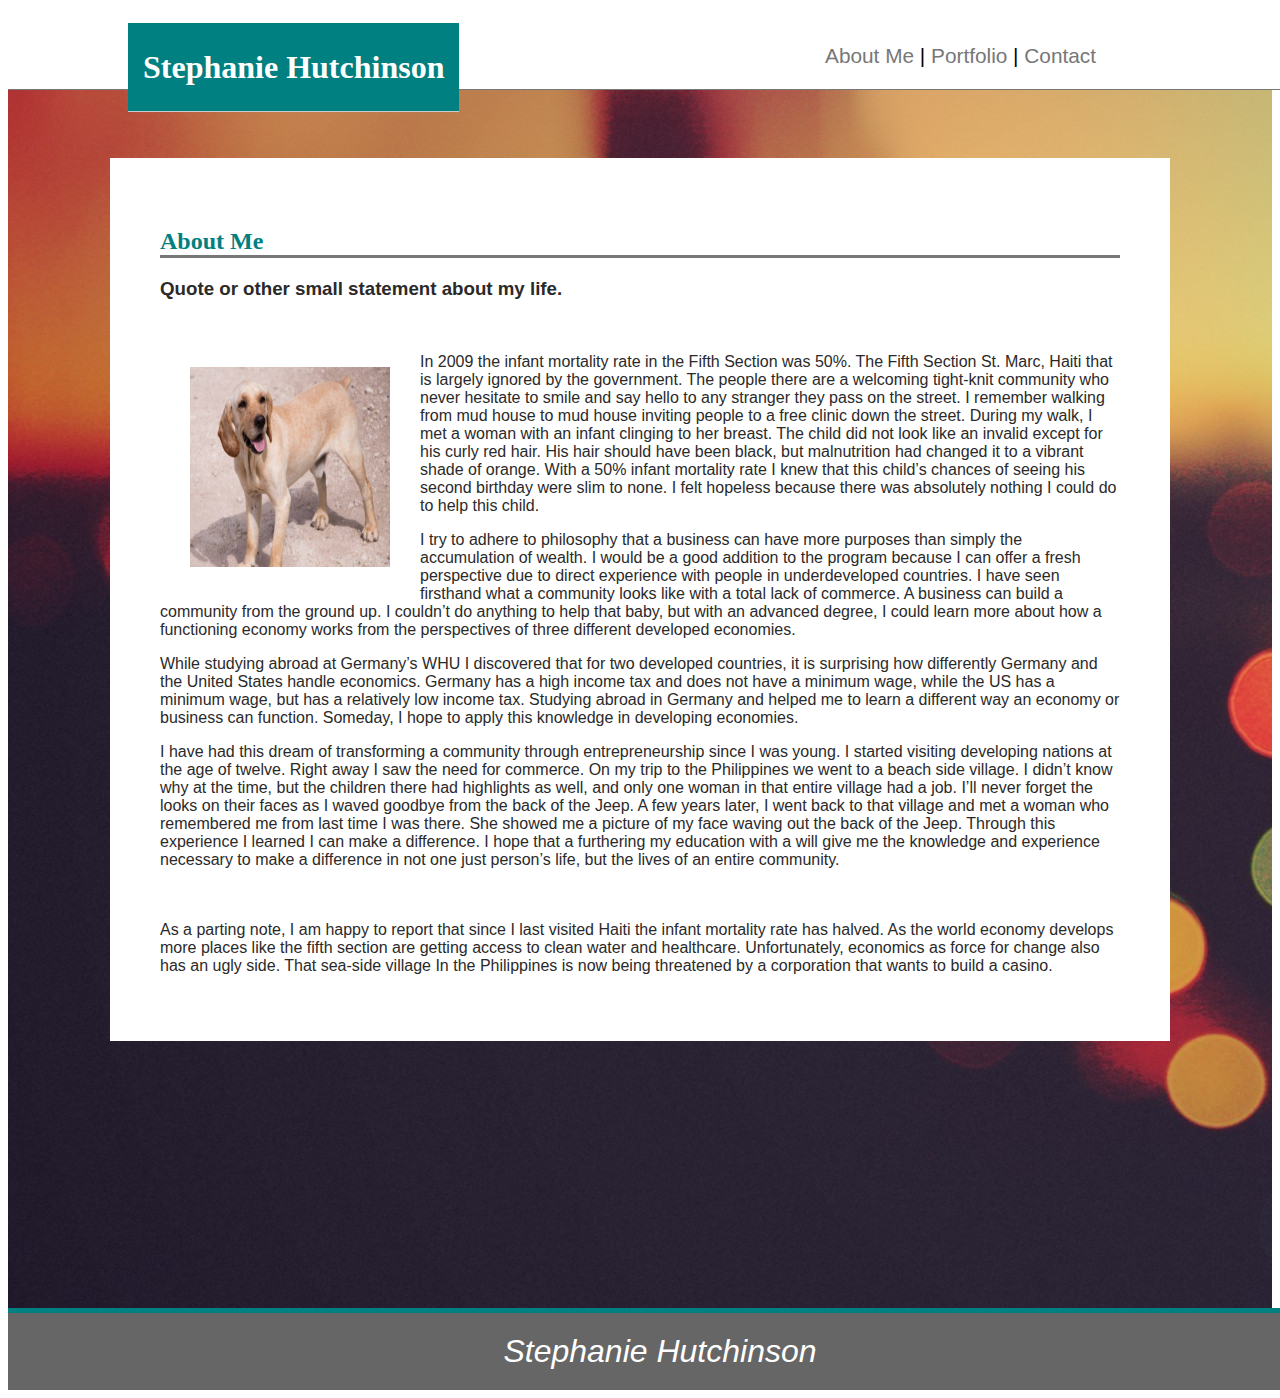
<file: index.html>
<!DOCTYPE html>
<html>
<head>
    <meta charset="utf-8" />
    <meta http-equiv="X-UA-Compatible" content="IE=edge">
    <title>Stephanie Hutchinson</title>
    <meta name="viewport" content="width=device-width, initial-scale=1">
    <link rel="stylesheet" type="text/css" media="screen" href="style.css" />
</head>

<body>
  <header>
    <h1>Stephanie Hutchinson</h1>
    <section>
      <ul class="links">
            <a class="menu" href="index.html">About Me</a> |
            <a class="menu" href="Portfolio.html">Portfolio</a> |
            <a class="menu" href="contact.html">Contact</a>
      </ul>
    </section>
  </header>
 <div class="background">
      <div class= "content">
        <article>
            <H2 class="title">About Me</H2>
            <h3>Quote or other small statement about my life.</h3>
            <br>
            <img class="pic" src="dog.jpg">
                <p> 
                   In 2009 the infant mortality rate in the Fifth Section was 50%.  The Fifth Section St. Marc, Haiti that is largely ignored by the government.  The people there are a welcoming tight-knit community who never hesitate to smile and say hello to any stranger they pass on the street. I remember walking from mud house to mud house inviting people to a free clinic down the street.  During my walk, I met a woman with an infant clinging to her breast. The child did not look like an invalid except for his curly red hair.  His hair should have been black, but malnutrition had changed it to a vibrant shade of orange. With a 50% infant mortality rate I knew that this child’s chances of seeing his second birthday were slim to none. I felt hopeless because there was absolutely nothing I could do to help this child.  
                <p>
                  I try to adhere to philosophy that a business can have more purposes than simply the accumulation of wealth.  I would be a good addition to the program because I can offer a fresh perspective due to direct experience with people in underdeveloped countries.  I have seen firsthand what a community looks like with a total lack of commerce. A business can build a community from the ground up. I couldn’t do anything to help that baby, but with an advanced degree, I could learn more about how a functioning economy works from the perspectives of three different developed economies. 
                </p>
                  <p> While studying abroad at Germany’s WHU I discovered that for two developed countries, it is surprising how differently Germany and the United States handle economics. Germany has a high income tax and does not have a minimum wage, while the US has a minimum wage, but has a relatively low income tax. Studying abroad in Germany and helped me to learn a different way an economy or business can function. Someday, I hope to apply this knowledge in developing economies. 
                    </p>
                    <p>  I have had this dream of transforming a community through entrepreneurship since I was young. I started visiting developing nations at the age of twelve. Right away I saw the need for commerce. On my trip to the Philippines we went to a beach side village. I didn’t know why at the time, but the children there had highlights as well, and only one woman in that entire village had a job. I’ll never forget the looks on their faces as I waved goodbye from the back of the Jeep. A few years later, I went back to that village and met a woman who remembered me from last time I was there. She showed me a picture of my face waving out the back of the Jeep. Through this experience I learned I can make a difference.  I hope that a furthering my education with a will give me the knowledge and experience necessary to make a difference in not one just person’s life, but the lives of an entire community.  
                      </p>  
                      <br>
                <br>
                As a parting note, I am happy to report that since I last visited Haiti the infant mortality rate has halved. As the world economy develops more places like the fifth section are getting access to clean water and healthcare. Unfortunately, economics as force for change also has an ugly side. That sea-side village In the Philippines is now being threatened by a corporation that wants to build a casino. 
                </p>
        </article>
   
      </div>            
    </div>
  <footer> 
    <em>Stephanie Hutchinson</em>
  </footer>
    
</body>
</html>
</file>
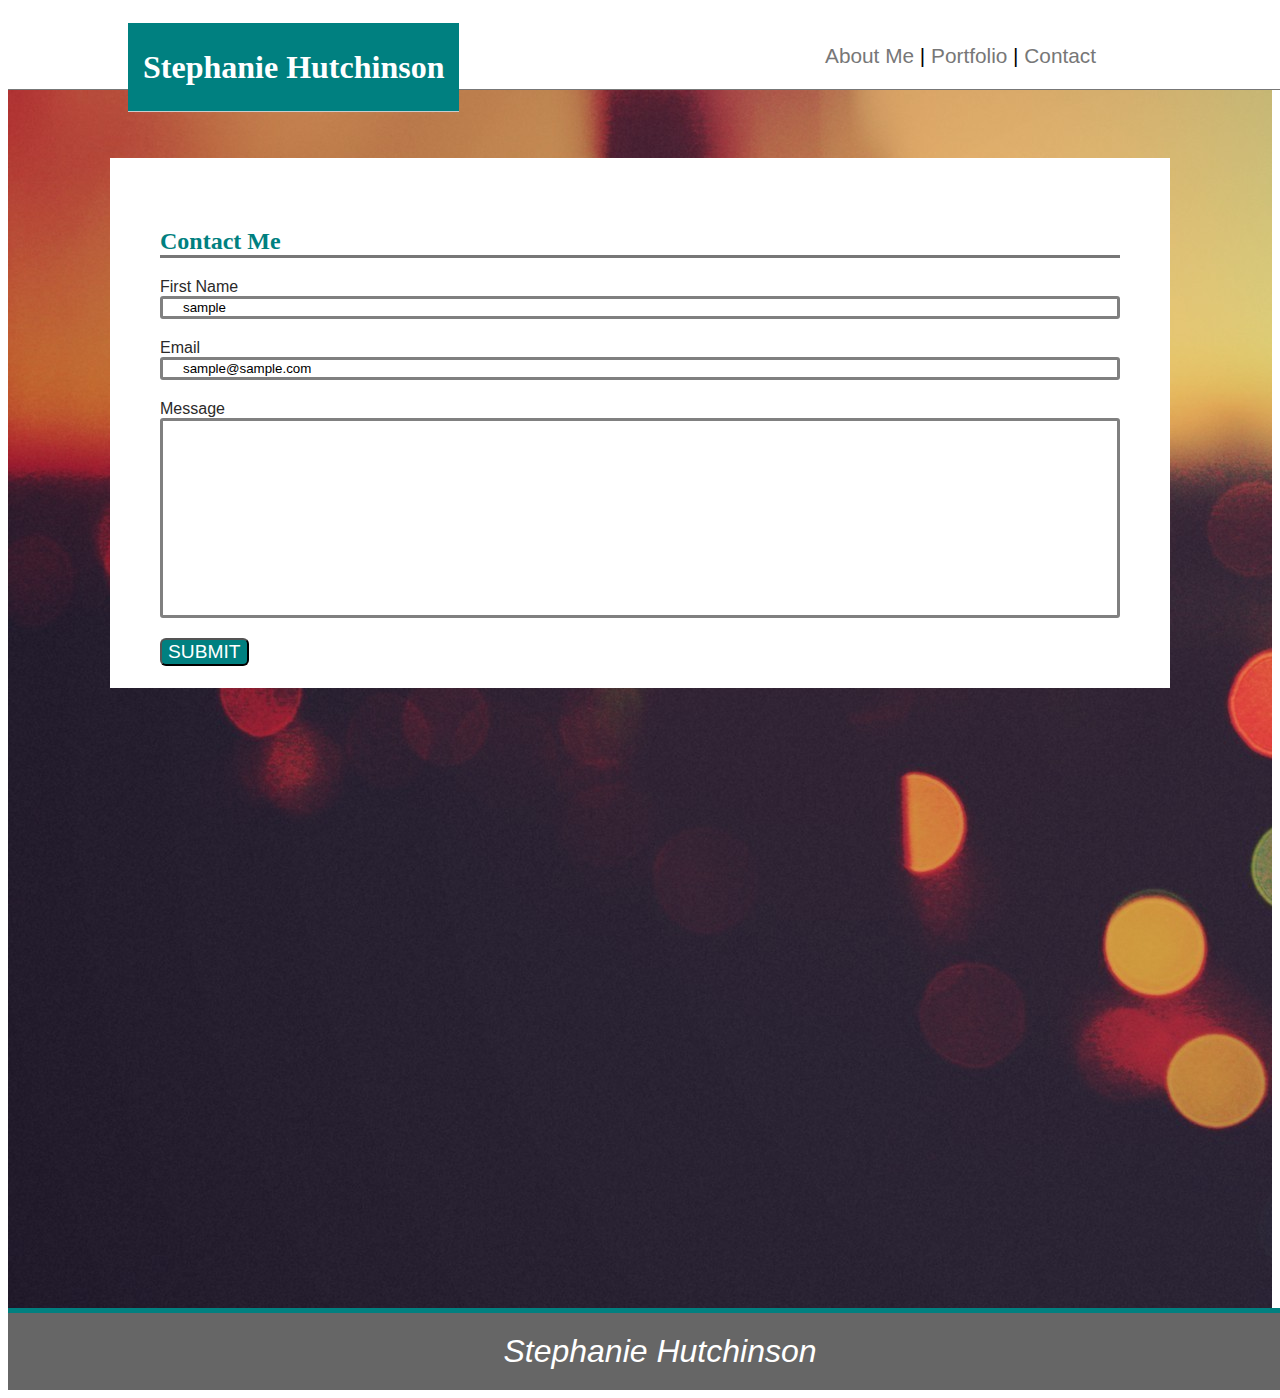
<file: contact.html>
<!DOCTYPE html>
<html>
<head>
    <meta charset="utf-8"/>
    <meta http-equiv="X-UA-Compatible" content="IE=edge">
    <title>Page Title</title>
    <link rel="stylesheet" type="text/css" href="style.css" />
</head>
<body>
  <header>
      <h1>Stephanie Hutchinson</h1>
    <section>
        <ul class="links">
            <a class="menu" href="index.html">About Me</a> |
            <a class="menu" href="Portfolio.html">Portfolio</a> |
            <a class="menu" href="contact.html">Contact</a>
        </ul>
    </section>
  </header>
    <div class="background">
      <div class= "content">
        <H2 class="title">Contact Me</H2>
        <form>
            <label for="name">First Name</label>
            <input type="text" id="name" name="name" value="sample">
        </form>
        <form>
            <label for="email">Email</label>
            <input type="text" id="email" email="email" value="sample@sample.com">
        </form>
        <form>
            <label for="message">Message</label>
            <input type="text" id="message" email="message" style="height:200px">
        </form>
        <button>SUBMIT</button>
      </div>
    </div>
    <footer>
            <em>Stephanie Hutchinson</em>
        </footer>
</body>
</html>
</file>
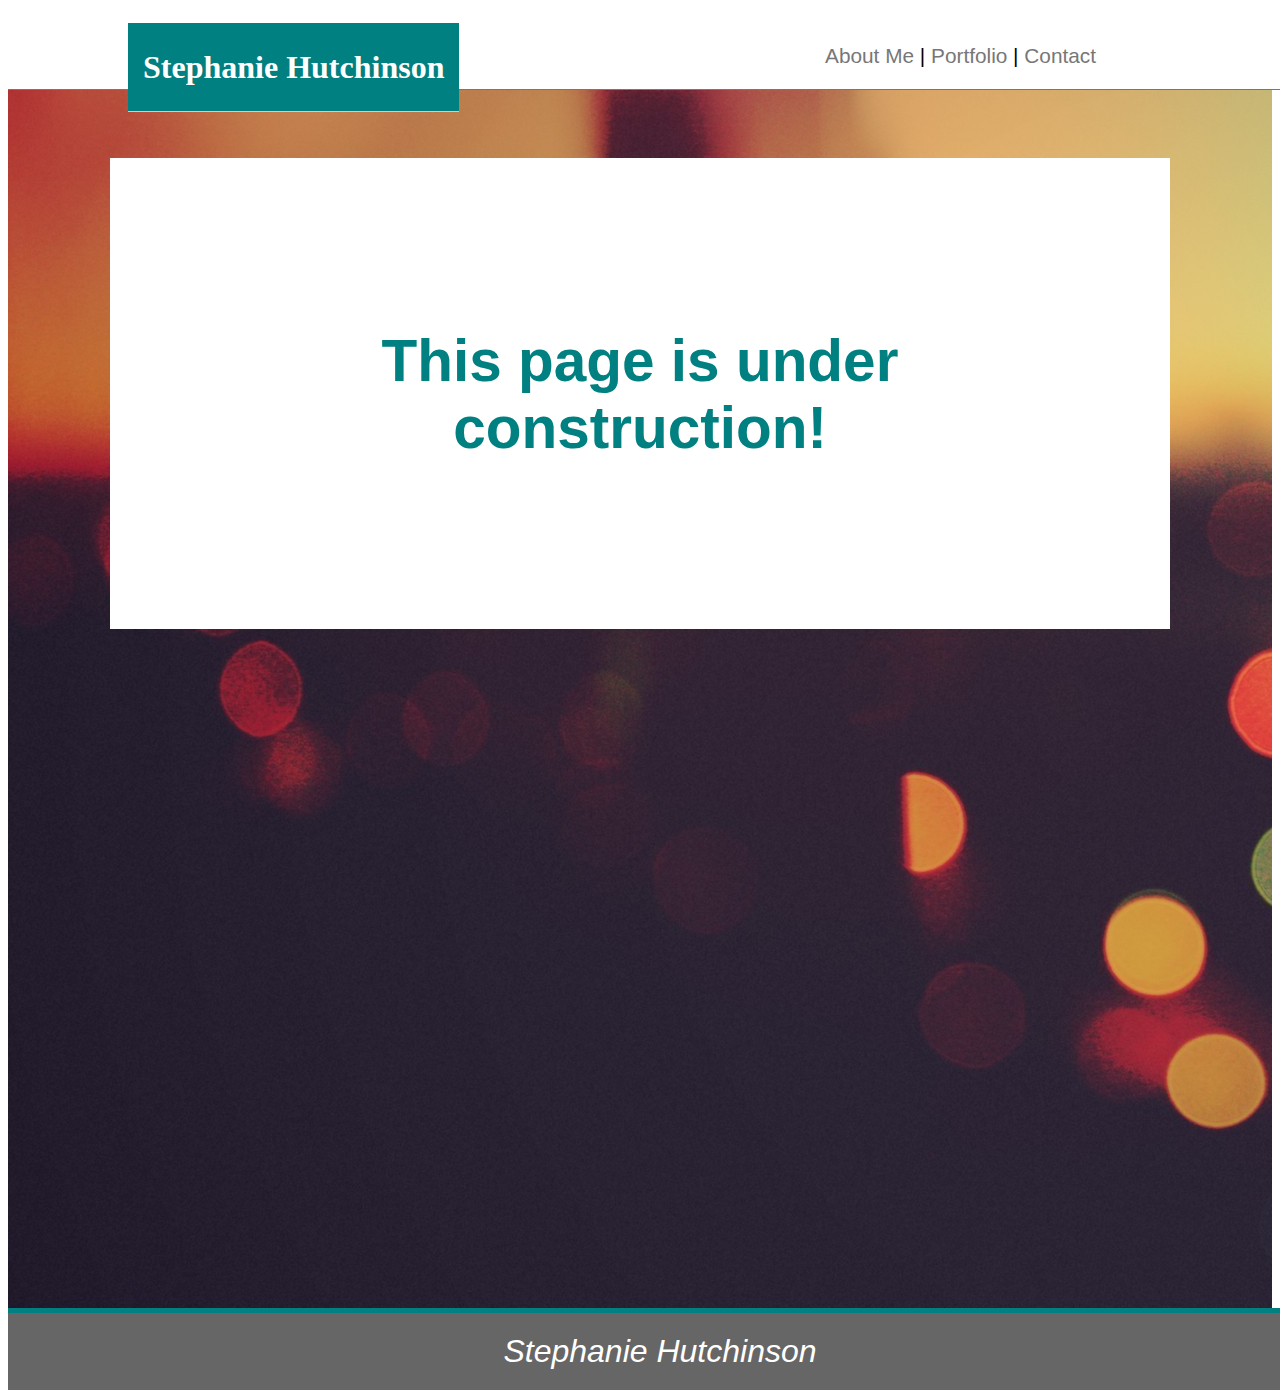
<file: landing.html>
<!DOCTYPE html>
<html>
<head>
    <meta charset="utf-8" />
    <meta http-equiv="X-UA-Compatible" content="IE=edge">
    <title>Stephanie Hutchinson</title>
    <meta name="viewport" content="width=device-width, initial-scale=1">
    <link rel="stylesheet" type="text/css" media="screen" href="style.css" />
</head>

<body>
  <header>
    <h1>Stephanie Hutchinson</h1>
    <section>
        <ul class="links">
            <a class="menu" href="index.html">About Me</a> |
            <a class="menu" href="Portfolio.html">Portfolio</a> |
            <a class="menu" href="contact.html">Contact</a>
        </ul>
    </section>
  </header>
 <div class="background">
      <div class= "content">
        <div class="large">
           <h3>This page is under construction!</h3> 
        </div>
   
      </div>            
    </div>
  <footer> 
    <em>Stephanie Hutchinson</em>
  </footer>
    
</body>
</html>
</file>
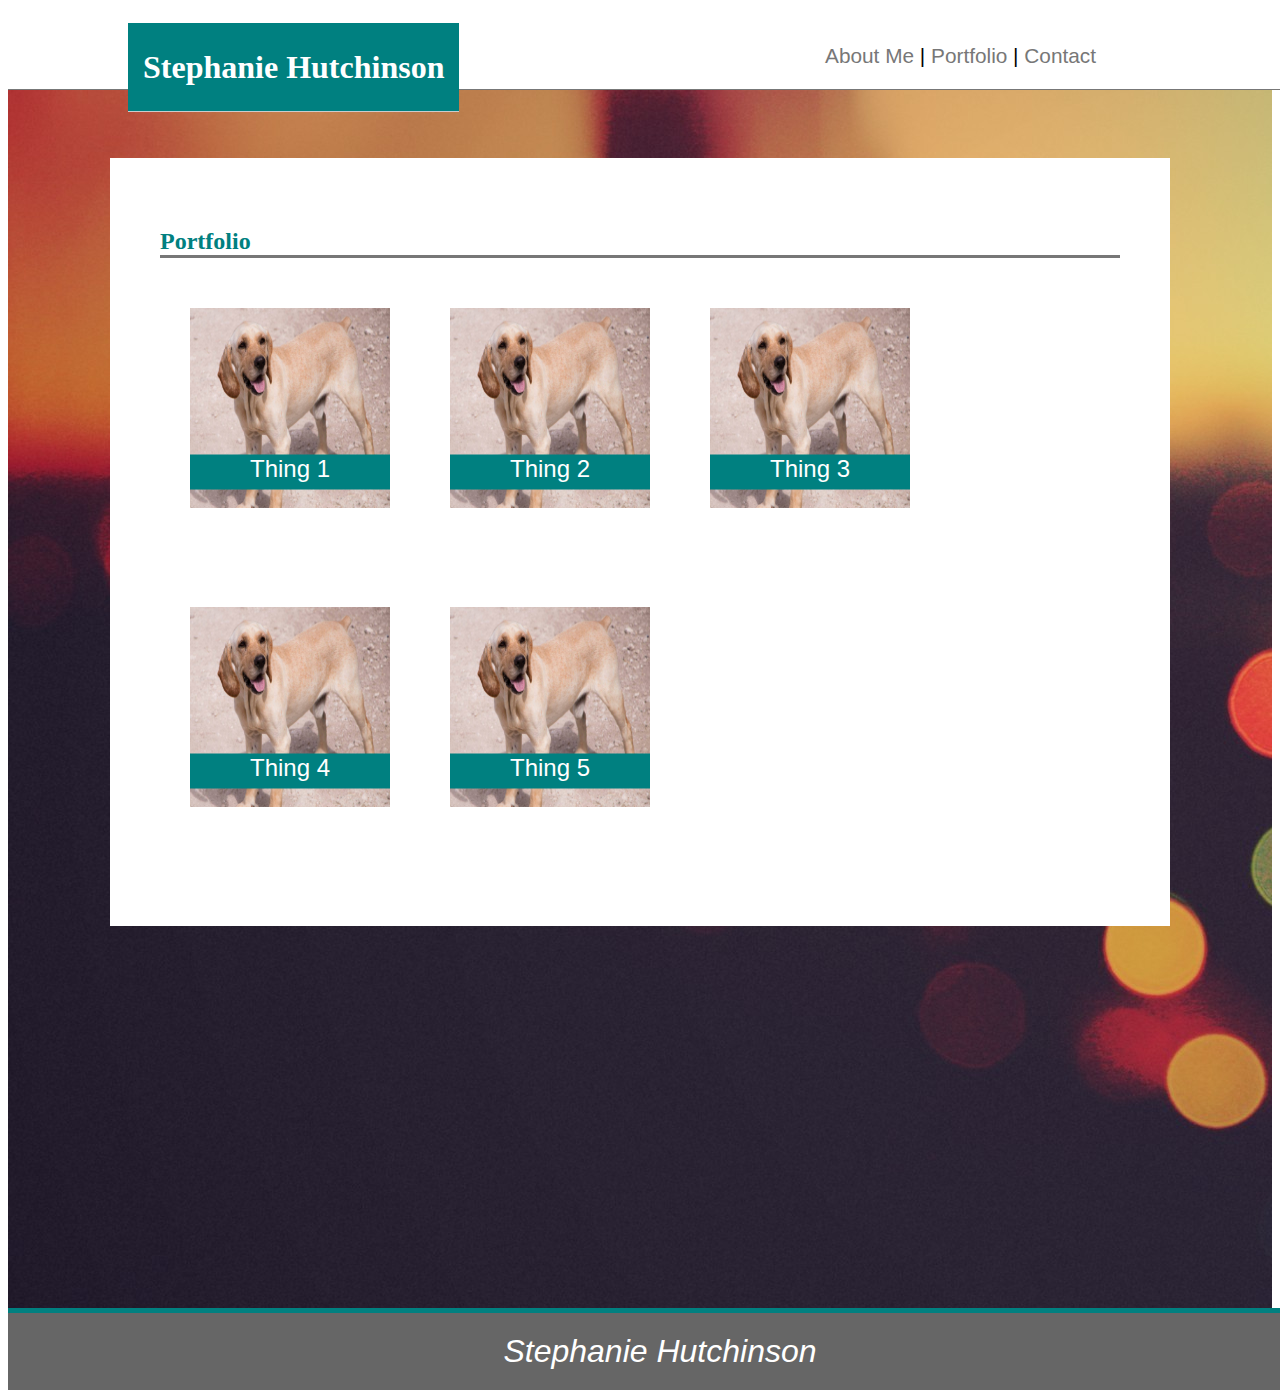
<file: Portfolio.html>
<!DOCTYPE html> 
<html lang="en-us">
    <head>
        <meta charset="utf-8" />
        <meta http-equiv="X-UA-Compatible" content="IE=edge">
        <title>Stephanie Hutchinson</title>
        <meta name="viewport" content="width=device-width, initial-scale=1">
        <link rel="stylesheet" type="text/css" media="screen" href="style.css" />
    </head>
            
    <body>
      <header>
        <h1>Stephanie Hutchinson</h1>
            <section>
                <ul class="links">
                    <a class="menu" href="index.html">About Me</a> |
                    <a class="menu" href="Portfolio.html">Portfolio</a> |
                    <a class="menu" href="contact.html">Contact</a>
                </ul>
            </section>
      </header>
      <div class="background">
        <div class= "content">
        <H2 class="title">Portfolio</H2>
          <div class="clearfix">
            <div class="pic"> 
                <a href="landing.html">
                <img src="dog.jpg">
                <div class="caption"><span>Thing 1</span></a>
                </div>
        </div>
         <div class="pic">
         <a href="landing.html">
            <img src="dog.jpg">
            <div class="caption"><span>Thing 2</span></a>
            </div>
        </div>       
        <div class="pic">
            <a href="landing.html">
                <img src="dog.jpg">
                <div class="caption"><span>Thing 3</span></a>
            </div>
        </div>
        <div class="pic">
            <a href="landing.html">
                <img src="dog.jpg">
                <div class="caption"><span>Thing 4</span></a>
            </div>
        </div>    
        <div class="pic">
            <a href="landing.html">
                <img src="dog.jpg">
                <div class="caption"><span>Thing 5</span></a>
            </div>
        </div>                    
       </div>
</div>
    </div>
        <footer>
                <em>Stephanie Hutchinson</em>
            </footer>
            
        </body>
        </html>
</file>
<file: style.css>
header{
    background-color: white;
    border-bottom: #777777 1px solid;
    position: fixed;
    top: 0px;
    width: 100%;
    /* padding: 0px; */
    height: 89px;
    align-content: flex-end;
    margin: 0%;
    z-index: 3;
}

.background {
    margin: 0%;
    /*margin-top: 0px;
    margin-right: 0px;
     position: relative;
    z-index: 1;
    background-size: cover;*/
    background-image:url("background.jpg");
    height: 1300px;
   
}

h1 {
    background-color: teal;
    float: left;
    color: #ffffff;
    align-content: center;
    left: 10%;
    padding: 15px;
    height: 58px;
    margin: 0px;
    border-bottom: 1px solid #cccccc;
    position: fixed; 
    z-index: 2;
    font-family: 'Georgia', Times, serif;
}

.links {
    float: right;
    font-size: 130%;
    margin-right: 15%;
    font-family: 'Arial', 'Helvetica Neue', Helvetica, sans-serif;
}

.menu {
    color:#777777;
    text-decoration: none;
}

.menu:hover {
  color: teal;
  text-decoration: underline;
}

a:link {
    text-decoration: none;
}
.title {
    font-family: 'Georgia', Times, serif;
    color: teal;
    border-bottom: #777777 3px solid;
}


.content { 
    font-family: 'Arial', 'Helvetica Neue', Helvetica, sans-serif;
    bottom: 150px;
    top: 150px;
    padding: 50px;
    margin: auto;
    clear: both;
    background-color: #ffffff;
    position: relative;
    max-width: 960px;
    z-index: 1;
    color: rgb(43, 42, 42);
    border-color: #dddddd;
}

footer {
    font-family: 'Arial', 'Helvetica Neue', Helvetica, sans-serif;
    background-color: #666666;
    position: relative;
    padding: 20px;
    width: 100%;
    text-align: center;
    color: #ffffff;
    font-size: 200%;
    border-top: teal 5px Solid;
}

.pic{
    float: left;
    margin: 30px;
    position: relative;
}

.pic:hover{
    opacity: .5;
}

img{
    width: 200px;
    height: 200px;
    position: relative;
}


.caption{
    font-family: 'Arial', 'Helvetica Neue', Helvetica, sans-serif;
    width: 200px;
    height: 35px;
    position: relative;
    background-color: teal;
    bottom: 40px;
    left: 50%;
    transform: translate(-50%, -50%);
    font-size: 150%;
    text-align: center;
}

span{
    color: white;
    text-decoration: none;
}

input[type=text] {
    font-family: 'Arial', 'Helvetica Neue', Helvetica, sans-serif;
    width: 100%;
    padding: 1px 20px;
    margin-bottom: 20px;
    box-sizing: border-box;
    border: solid grey;
    border-radius: 3px;
}

input[type=text]:focus{
    
    background-color: teal;
}


button {
    font-family: 'Arial', 'Helvetica Neue', Helvetica, sans-serif;
    background-color: teal;
    color: white;
    font-size: 120%;
    width: auto;
    position: relative;
    float: left;
    border-radius: 6px;
}

button:hover {
    background-color: rgb(1, 219, 219);

}

label {
    top: 5px;
}

.clearfix {
    overflow: auto;
}

.large {
    font-family: 'Arial', 'Helvetica Neue', Helvetica, sans-serif;
    font-size: 50px;
    color: teal;
    text-align: center;
    padding: 60px;

}
</file>
